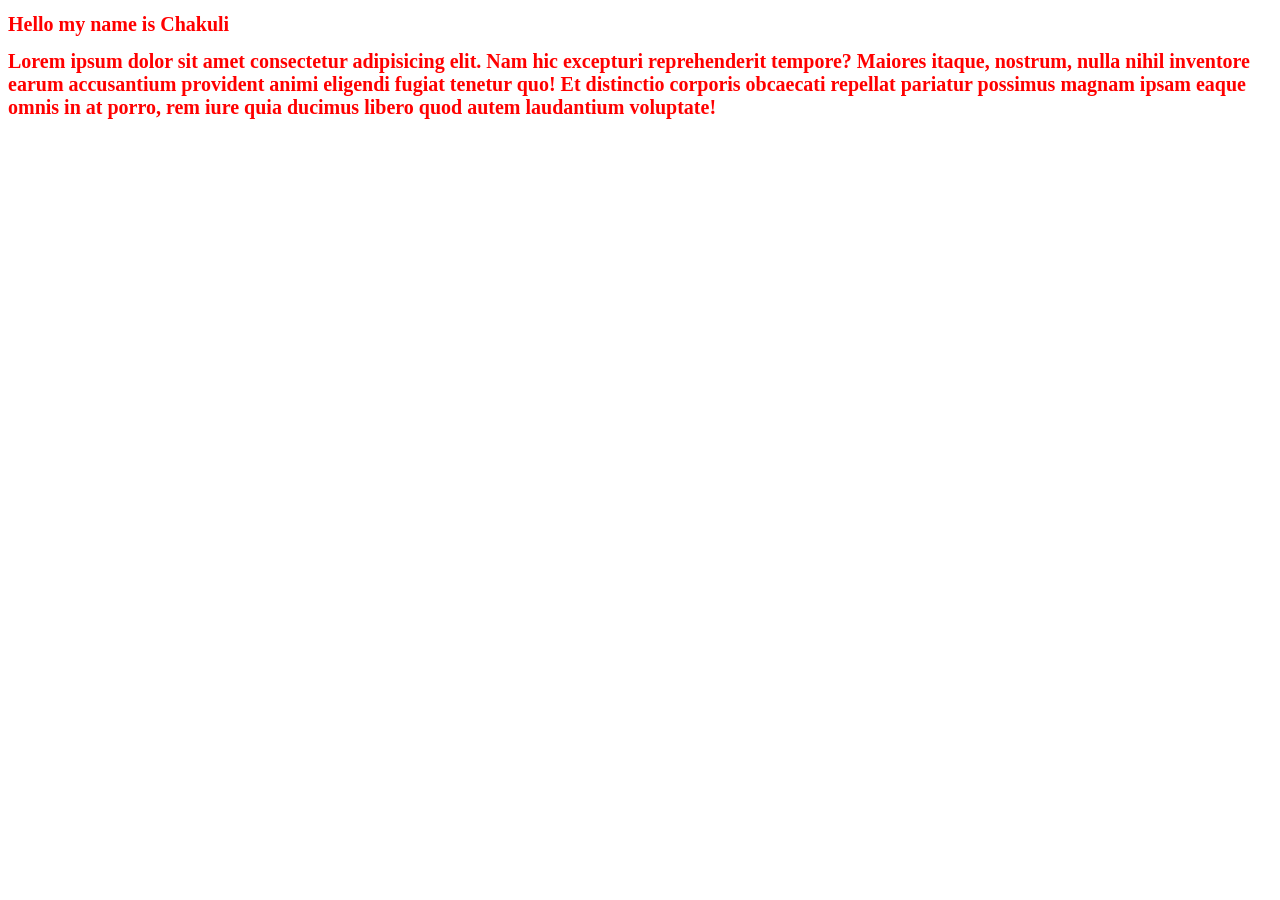
<file: index.html>
<!DOCTYPE html>
<html lang="en">

<head>
    <meta charset="UTF-8">
    <meta name="viewport" content="width=device-width, initial-scale=1.0">
    <title>Document</title>
    <link rel="stylesheet" href="style.css">
</head>

<body>
    <h1>Hello my name is Chakuli</h1>
    <h1>Lorem ipsum dolor sit amet consectetur adipisicing elit. Nam hic excepturi reprehenderit tempore? Maiores
        itaque, nostrum, nulla nihil inventore earum accusantium provident animi eligendi fugiat tenetur quo! Et
        distinctio corporis obcaecati repellat pariatur possimus magnam ipsam eaque omnis in at porro, rem iure quia
        ducimus libero quod autem laudantium voluptate!</h1>
</body>

</html>
</file>
<file: style.css>
h1{
    align-items: center;
    color: red;
    font-size: 20px;
}
</file>
